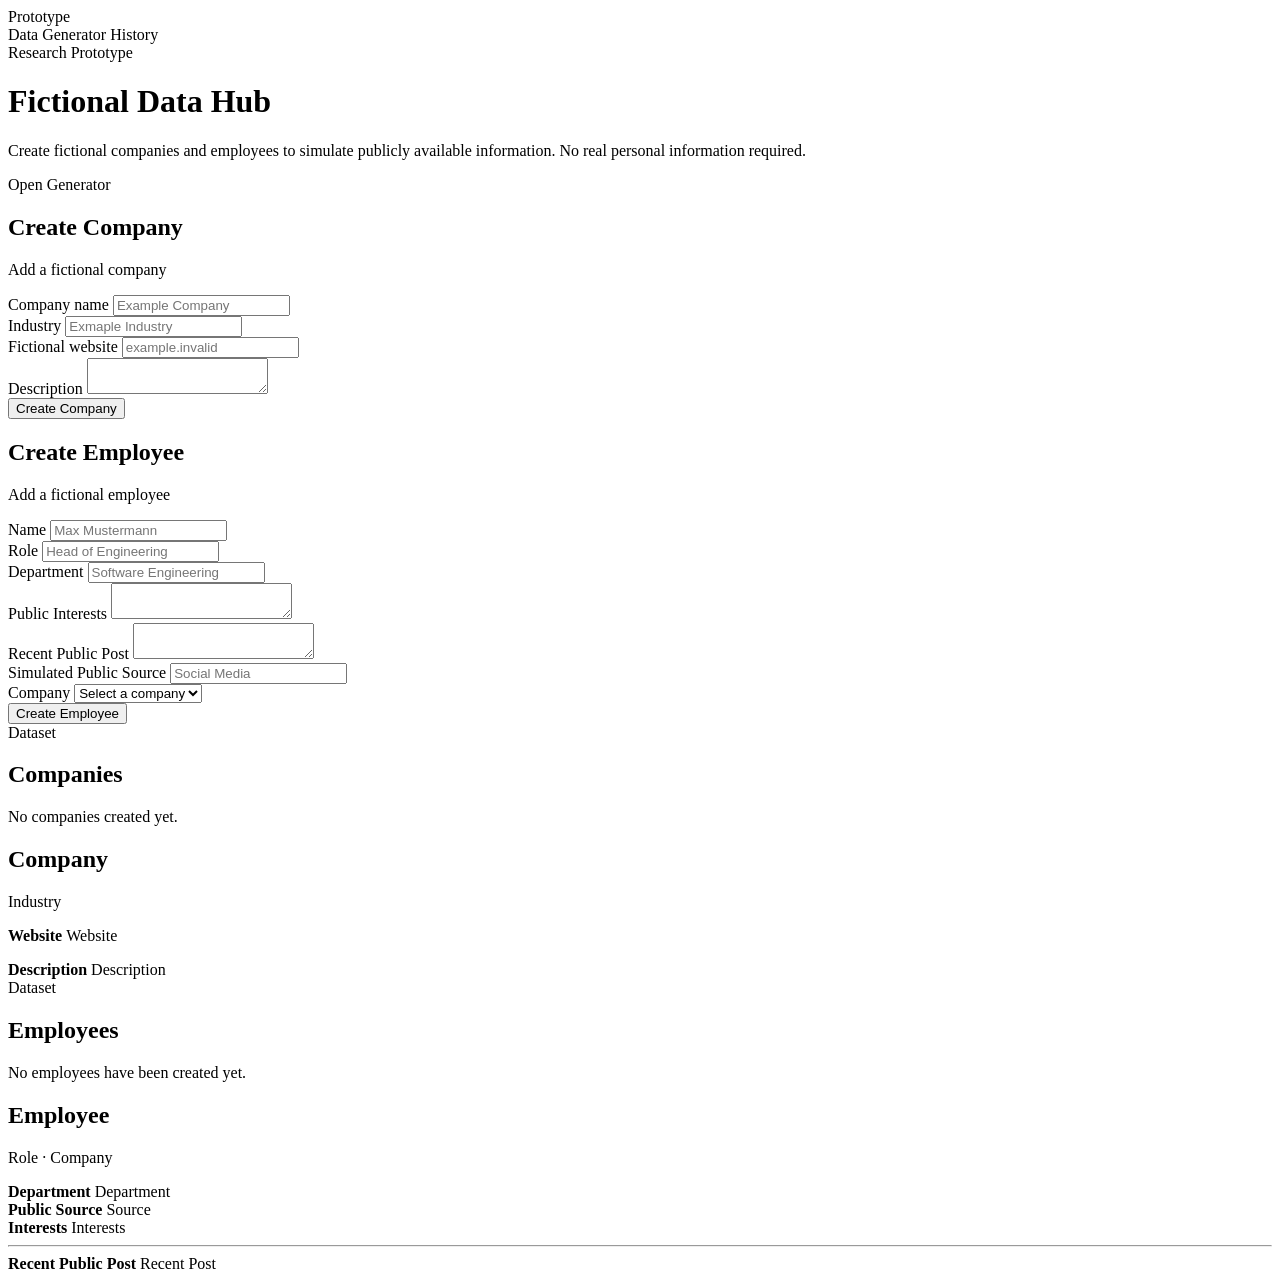
<file: src/main/resources/html/index.html>
<!DOCTYPE html>
<html lang="en" xmlns:th="http://www.thymeleaf.org">

<head>
    <meta charset="UTF-8">
    <meta name="viewport" content="width=device-width, initial-scale=1.0">

    <title>Phishing Research Prototype</title>

    <link rel="stylesheet" th:href="@{/app.css}">
</head>

<body>

<nav class="navbar">
    <div class="navbar-inner">

        <a class="brand" th:href="@{/}">Prototype</a>

        <div class="nav-links">
            <a class="active" th:href="@{/}">Data</a>
            <a th:href="@{/generate}">Generator</a>
            <a th:href="@{/history}">History</a>
        </div>

    </div>
</nav>

<main class="page">

    <div class="container stack">

        <header class="page-header">

            <span class="label">
                Research Prototype
            </span>

            <h1>
                Fictional Data Hub
            </h1>

            <p>
                Create fictional companies and employees to simulate publicly available information.
                No real personal information required.
            </p>

            <a class="button" th:href="@{/generate}">
                Open Generator
            </a>

        </header>

        <div class="grid">

            <!-- Companies Form -->

            <section class="card">

                <div class="card-header">

                    <h2>Create Company</h2>

                    <p>Add a fictional company</p>

                </div>

                <form
                        th:action="@{/companies}"
                        th:object="${company}"
                        method="post">

                    <div class="form-group">

                        <label for="name">
                            Company name
                        </label>

                        <input
                                type="text"
                                id="name"
                                th:field="*{name}"
                                placeholder="Example Company"
                                required>

                    </div>

                    <div class="form-group">

                        <label for="industry">
                            Industry
                        </label>

                        <input
                                type="text"
                                id="industry"
                                th:field="*{industry}"
                                placeholder="Exmaple Industry">

                    </div>

                    <div class="form-group">

                        <label for="website">
                            Fictional website
                        </label>

                        <input
                                type="text"
                                id="website"
                                th:field="*{website}"
                                placeholder="example.invalid">

                    </div>

                    <div class="form-group">

                        <label for="description">
                            Description
                        </label>

                        <textarea
                                id="description"
                                th:field="*{description}"
                                placeholder="Short fictional company description...">
                        </textarea>

                    </div>

                    <button type="submit">
                        Create Company
                    </button>

                </form>

            </section>

            <!-- Employees Form -->

            <section class="card">

                <div class="card-header">

                    <h2>Create Employee</h2>

                    <p>Add a fictional employee</p>

                </div>

                <form
                        th:action="@{/employees}"
                        th:object="${employee}"
                        method="post">

                    <div class="form-group">

                        <label for="employeeName">
                            Name
                        </label>

                        <input
                                type="text"
                                id="employeeName"
                                th:field="*{name}"
                                placeholder="Max Mustermann"
                                required>

                    </div>

                    <div class="form-group">

                        <label for="role">
                            Role
                        </label>

                        <input
                                type="text"
                                id="role"
                                th:field="*{role}"
                                placeholder="Head of Engineering">

                    </div>

                    <div class="form-group">

                        <label for="department">
                            Department
                        </label>

                        <input
                                type="text"
                                id="department"
                                th:field="*{department}"
                                placeholder="Software Engineering">

                    </div>

                    <div class="form-group">

                        <label for="publicInterests">
                            Public Interests
                        </label>

                        <textarea
                                id="publicInterests"
                                th:field="*{publicInterests}"
                                placeholder="Hobbies...">
                        </textarea>

                    </div>

                    <div class="form-group">

                        <label for="recentPost">
                            Recent Public Post
                        </label>

                        <textarea
                                id="recentPost"
                                th:field="*{recentPost}"
                                placeholder="Latest public post...">
                        </textarea>

                    </div>

                    <div class="form-group">

                        <label for="visibilitySource">
                            Simulated Public Source
                        </label>

                        <input
                                type="text"
                                id="visibilitySource"
                                th:field="*{visibilitySource}"
                                placeholder="Social Media">

                    </div>

                    <div class="form-group">

                        <label for="companyId">
                            Company
                        </label>

                        <select
                                id="companyId"
                                name="companyId"
                                required>

                            <option value="">
                                Select a company
                            </option>

                            <option
                                    th:each="companyOption : ${companies}"
                                    th:value="${companyOption.id}"
                                    th:text="${companyOption.name}">
                            </option>

                        </select>

                    </div>

                    <button type="submit">
                        Create Employee
                    </button>

                </form>

            </section>

        </div>

        <!-- Companies -->

        <section>

            <div class="page-header">

                <span class="label">
                    Dataset
                </span>

                <h2>Companies</h2>

            </div>

            <p th:if="${#lists.isEmpty(companies)}">
                No companies created yet.
            </p>

            <div
                    class="grid"
                    th:unless="${#lists.isEmpty(companies)}">

                <article
                        class="card"
                        th:each="company : ${companies}">

                    <div class="card-header">

                        <h2 th:text="${company.name}">
                            Company
                        </h2>

                        <p th:text="${company.industry}">
                            Industry
                        </p>

                    </div>

                    <div class="info-item">

                        <strong>
                            Website
                        </strong>

                        <span th:text="${company.website}">
                            Website
                        </span>

                    </div>

                    <div
                            class="info-item"
                            style="margin-top: 1rem;">

                        <strong>
                            Description
                        </strong>

                        <span th:text="${company.description}">
                            Description
                        </span>

                    </div>

                </article>

            </div>

        </section>

        <!-- Employees -->

        <section>

            <div class="page-header">

                <span class="label">
                    Dataset
                </span>

                <h2>Employees</h2>

            </div>

            <p th:if="${#lists.isEmpty(employees)}">
                No employees have been created yet.
            </p>

            <div
                    class="grid"
                    th:unless="${#lists.isEmpty(employees)}">

                <article
                        class="card"
                        th:each="employee : ${employees}">

                    <div class="card-header">

                        <h2 th:text="${employee.name}">
                            Employee
                        </h2>

                        <p>

                            <span th:text="${employee.role}">
                                Role
                            </span>

                            <span>·</span>

                            <span th:text="${employee.company.name}">
                                Company
                            </span>

                        </p>

                    </div>

                    <div class="info-grid">

                        <div class="info-item">

                            <strong>
                                Department
                            </strong>

                            <span th:text="${employee.department}">
                                Department
                            </span>

                        </div>

                        <div class="info-item">

                            <strong>
                                Public Source
                            </strong>

                            <span th:text="${employee.visibilitySource}">
                                Source
                            </span>

                        </div>

                        <div class="info-item">

                            <strong>
                                Interests
                            </strong>

                            <span th:text="${employee.publicInterests}">
                                Interests
                            </span>

                        </div>

                    </div>

                    <hr>

                    <div class="info-item">

                        <strong>
                            Recent Public Post
                        </strong>

                        <span th:text="${employee.recentPost}">
                            Recent Post
                        </span>

                    </div>

                </article>

            </div>

        </section>

    </div>

</main>

</body>

</html>
</file>
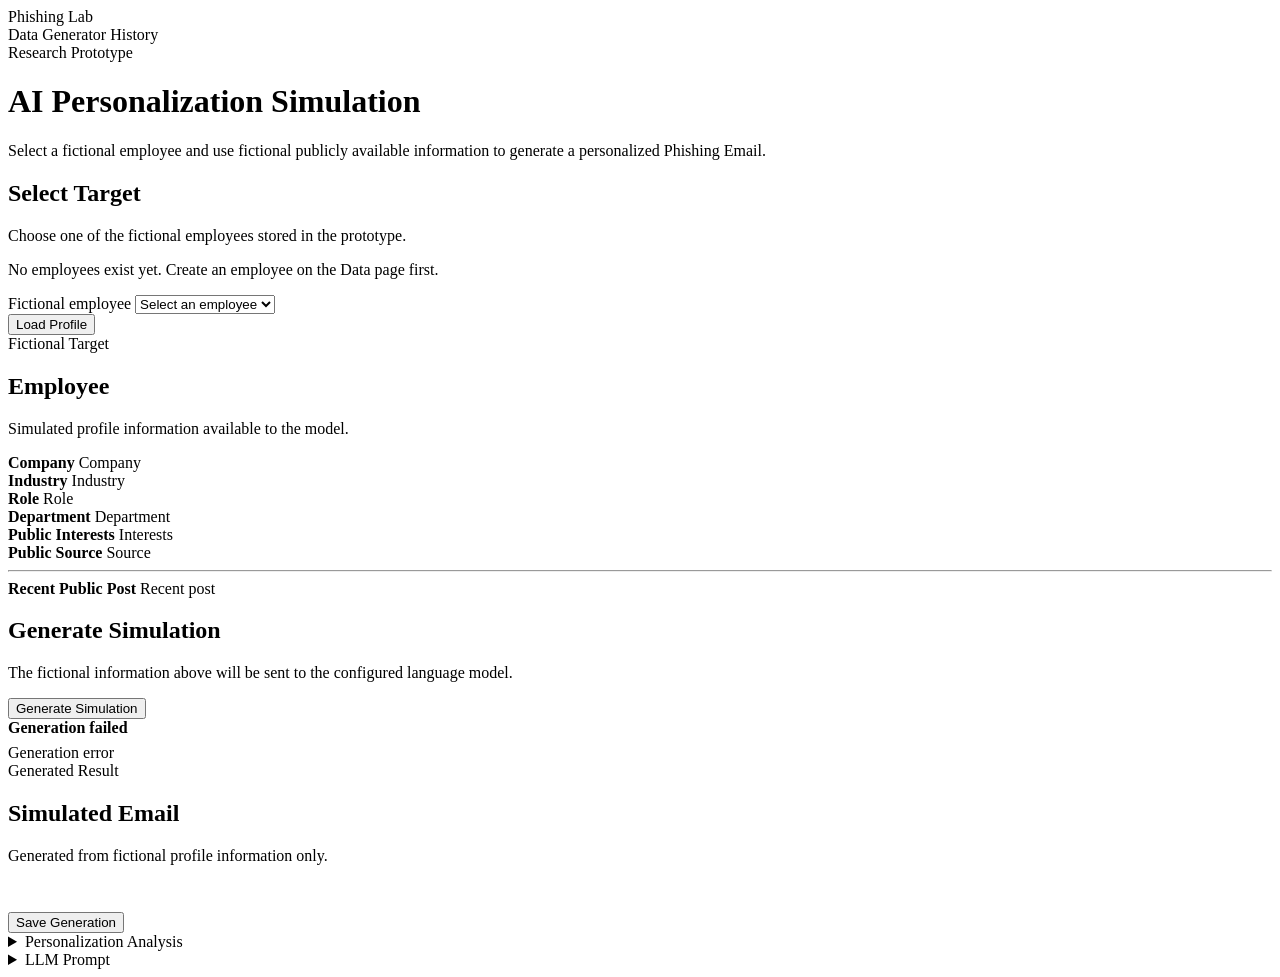
<file: src/main/resources/html/generate.html>
<!DOCTYPE html>
<html lang="en" xmlns:th="http://www.thymeleaf.org">

<head>
    <meta charset="UTF-8">
    <meta name="viewport" content="width=device-width, initial-scale=1.0">

    <title>Generate Simulation</title>

    <link rel="stylesheet" th:href="@{/app.css}">
</head>

<body>

<nav class="navbar">
    <div class="navbar-inner">

        <a class="brand" th:href="@{/}">Phishing Lab</a>

        <div class="nav-links">
            <a th:href="@{/}">Data</a>
            <a class="active" th:href="@{/generate}">Generator</a>
            <a th:href="@{/history}">History</a>
        </div>

    </div>
</nav>

<main class="page">

    <div class="container stack">

        <header class="page-header">

            <span class="label">
                Research Prototype
            </span>

            <h1>
                AI Personalization Simulation
            </h1>

            <p>
                Select a fictional employee and use fictional publicly available
                information to generate a personalized Phishing Email.
            </p>

        </header>

        <!-- Employee Selection -->

        <section class="card">

            <div class="card-header">

                <h2>
                    Select Target
                </h2>

                <p>
                    Choose one of the fictional employees stored in the prototype.
                </p>

            </div>

            <p th:if="${#lists.isEmpty(employees)}">
                No employees exist yet.
                Create an employee on the Data page first.
            </p>

            <form
                    th:unless="${#lists.isEmpty(employees)}"
                    th:action="@{/generate}"
                    method="get">

                <div class="form-group">

                    <label for="employeeId">
                        Fictional employee
                    </label>

                    <select
                            id="employeeId"
                            name="employeeId"
                            required>

                        <option value="">
                            Select an employee
                        </option>

                        <option
                                th:each="employee : ${employees}"
                                th:value="${employee.id}"
                                th:text="${employee.name + ' — ' + employee.company.name}"
                                th:selected="${selectedEmployee != null
                                    and selectedEmployee.id.equals(employee.id)}">
                        </option>

                    </select>

                </div>

                <button type="submit">
                    Load Profile
                </button>

            </form>

        </section>

        <!-- Selected Employee Card -->

        <div class="stack" th:if="${selectedEmployee != null}">


            <section class="card">

                <div class="card-header">

                    <span class="label">
                        Fictional Target
                    </span>

                    <h2 th:text="${selectedEmployee.name}">
                        Employee
                    </h2>

                    <p>
                        Simulated profile information available to the model.
                    </p>

                </div>


                <div class="info-grid">

                    <div class="info-item">

                        <strong>
                            Company
                        </strong>

                        <span th:text="${selectedEmployee.company.name}">
                            Company
                        </span>

                    </div>


                    <div class="info-item">

                        <strong>
                            Industry
                        </strong>

                        <span th:text="${selectedEmployee.company.industry}">
                            Industry
                        </span>

                    </div>


                    <div class="info-item">

                        <strong>
                            Role
                        </strong>

                        <span th:text="${selectedEmployee.role}">
                            Role
                        </span>

                    </div>


                    <div class="info-item">

                        <strong>
                            Department
                        </strong>

                        <span th:text="${selectedEmployee.department}">
                            Department
                        </span>

                    </div>


                    <div class="info-item">

                        <strong>
                            Public Interests
                        </strong>

                        <span th:text="${selectedEmployee.publicInterests}">
                            Interests
                        </span>

                    </div>


                    <div class="info-item">

                        <strong>
                            Public Source
                        </strong>

                        <span th:text="${selectedEmployee.visibilitySource}">
                            Source
                        </span>

                    </div>

                </div>

                <hr>

                <div class="info-item">

                    <strong>
                        Recent Public Post
                    </strong>

                    <span th:text="${selectedEmployee.recentPost}">
                        Recent post
                    </span>

                </div>

            </section>


            <!-- Generate Part -->

            <section class="card">

                <div class="card-header">

                    <h2>
                        Generate Simulation
                    </h2>

                    <p>
                        The fictional information above will be sent to the configured language model.
                    </p>

                </div>

                <form
                        id="generationForm"
                        th:action="@{/generate/run}"
                        method="post">

                    <input
                            type="hidden"
                            name="employeeId"
                            th:value="${selectedEmployee.id}">

                    <button
                            id="generateButton"
                            type="submit">

                        Generate Simulation

                    </button>

                </form>

            </section>


            <!-- Error -->

            <div
                    class="error-box"
                    th:if="${generationError != null}">

                <strong>
                    Generation failed
                </strong>

                <p
                        style="margin: 0.4rem 0 0;"
                        th:text="${generationError}">
                    Generation error
                </p>

            </div>


            <!-- Generated Mail -->

            <section
                    class="card"
                    th:if="${generatedEmail != null}">

                <div class="card-header">

                    <span class="label">
                        Generated Result
                    </span>

                    <h2>
                        Simulated Email
                    </h2>

                    <p>
                        Generated from fictional profile information only.
                    </p>

                </div>


                <div class="email-container">

                    <pre
                            class="email-content"
                            th:text="${generatedEmail}">
                    </pre>

                </div>


                <!-- Save Generation -->

                <form
                        th:action="@{/generate/save}"
                        method="post"
                        style="margin-top: 1rem;">

                    <input
                            type="hidden"
                            name="employeeId"
                            th:value="${selectedEmployee.id}">

                    <textarea
                            hidden
                            name="generatedEmail"
                            th:text="${generatedEmail}">
                    </textarea>

                    <textarea
                            hidden
                            name="personalizationNotes"
                            th:text="${personalizationNotes}">
                    </textarea>

                    <button
                            class="button-secondary"
                            type="submit">

                        Save Generation

                    </button>

                </form>

            </section>


            <!-- Personal Details Analysis (by LLM) -->

            <details th:if="${personalizationNotes != null}">

                <summary>
                    Personalization Analysis
                </summary>

                <div class="details-content">

                    <p>
                        The model identified the following fictional information
                        as relevant to its personalization choices.
                    </p>

                    <pre
                            class="prompt-content"
                            th:text="${personalizationNotes}">
                    </pre>

                </div>

            </details>


            <!-- Prompt Details -->

            <details th:if="${promptPreview != null}">

                <summary>
                    LLM Prompt
                </summary>

                <div class="details-content">

                    <p>
                        This is the actual prompt sent to the language model.
                    </p>

                    <pre
                            class="prompt-content"
                            th:text="${promptPreview}">
                    </pre>

                </div>

            </details>

        </div>

    </div>

</main>


<!-- Disable Button Script -->

<script>

    const generationForm =
        document.getElementById("generationForm");

    const generateButton =
        document.getElementById("generateButton");


    if (generationForm && generateButton) {

        generationForm.addEventListener(
            "submit",
            function () {

                generateButton.disabled = true;

                generateButton.textContent =
                    "Generating simulation...";
            }
        );
    }

</script>

</body>

</html>
</file>
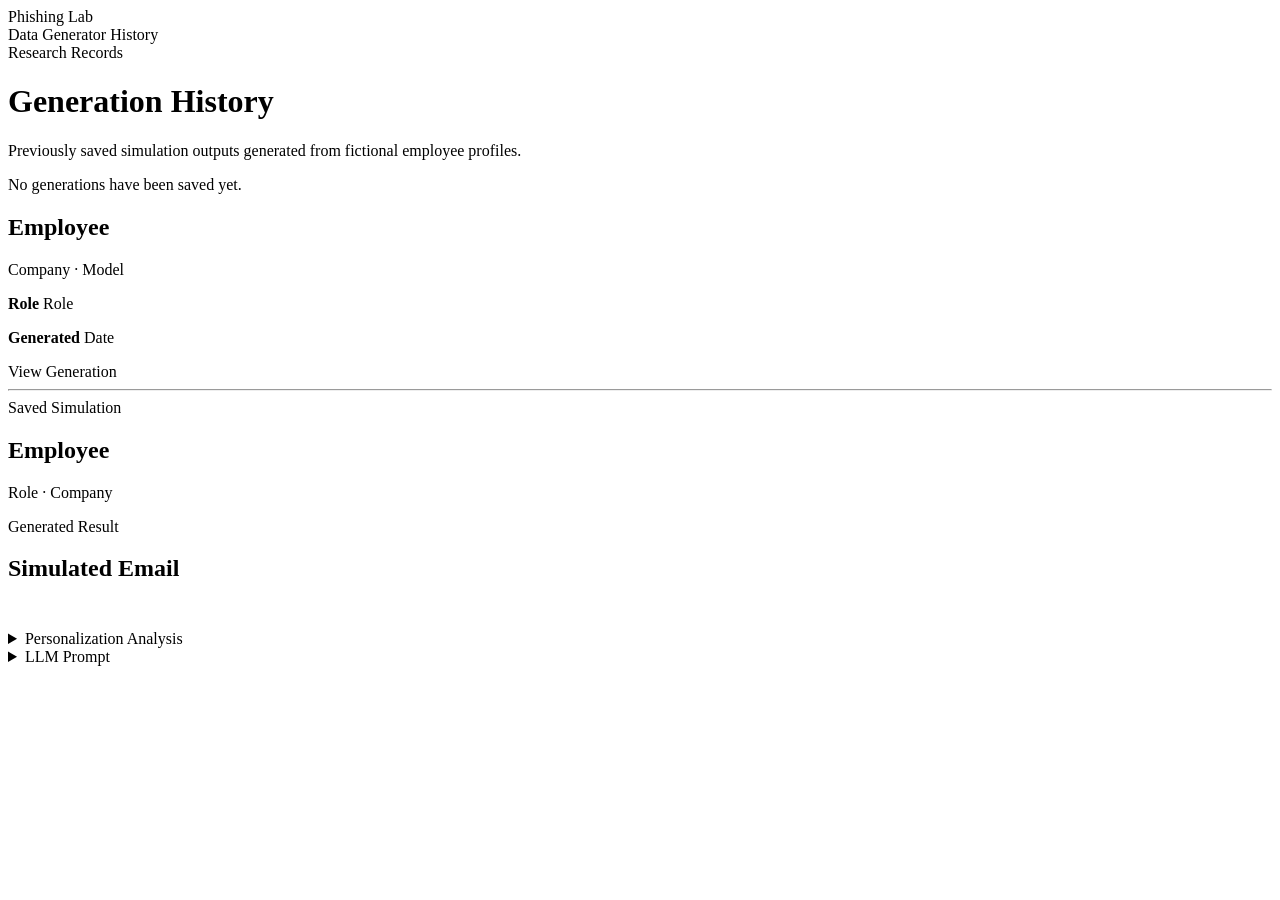
<file: src/main/resources/html/history.html>
<!DOCTYPE html>
<html lang="en" xmlns:th="http://www.thymeleaf.org">

<head>

  <meta charset="UTF-8">

  <meta
          name="viewport"
          content="width=device-width, initial-scale=1.0">

  <title>Generation History</title>

  <link
          rel="stylesheet"
          th:href="@{/app.css}">

</head>


<body>

<nav class="navbar">

  <div class="navbar-inner">

    <a
            class="brand"
            th:href="@{/}">
      Phishing Lab
    </a>


    <div class="nav-links">

      <a th:href="@{/}">
        Data
      </a>

      <a th:href="@{/generate}">
        Generator
      </a>

      <a
              class="active"
              th:href="@{/history}">
        History
      </a>

    </div>

  </div>

</nav>


<main class="page">

  <div class="container stack">


    <header class="page-header">

            <span class="label">
                Research Records
            </span>

      <h1>
        Generation History
      </h1>

      <p>
        Previously saved simulation outputs generated
        from fictional employee profiles.
      </p>

    </header>


    <p th:if="${#lists.isEmpty(records)}">
      No generations have been saved yet.
    </p>


    <!-- RECORD LIST -->

    <section
            th:unless="${#lists.isEmpty(records)}">


      <div class="grid">


        <article
                class="card"
                th:each="record : ${records}">


          <div class="card-header">

            <h2 th:text="${record.employee.name}">
              Employee
            </h2>


            <p>

                            <span th:text="${record.employee.company.name}">
                                Company
                            </span>

              <span>
                                ·
                            </span>

              <span th:text="${record.model}">
                                Model
                            </span>

            </p>

          </div>


          <div class="info-item">

            <strong>
              Role
            </strong>

            <span th:text="${record.employee.role}">
                            Role
                        </span>

          </div>


          <div
                  class="info-item"
                  style="margin-top: 1rem;">

            <strong>
              Generated
            </strong>

            <span th:text="${record.createdAt}">
                            Date
                        </span>

          </div>


          <div style="margin-top: 1rem;">

            <a
                    class="button button-secondary"
                    th:href="@{/history(recordId=${record.id})}">

              View Generation

            </a>

          </div>

        </article>

      </div>

    </section>


    <!-- SELECTED RECORD -->

    <div
            class="stack"
            th:if="${selectedRecord != null}">


      <hr>


      <header class="page-header">

                <span class="label">
                    Saved Simulation
                </span>


        <h2 th:text="${selectedRecord.employee.name}">
          Employee
        </h2>


        <p>

                    <span th:text="${selectedRecord.employee.role}">
                        Role
                    </span>

          <span>
                        ·
                    </span>

          <span th:text="${selectedRecord.employee.company.name}">
                        Company
                    </span>

        </p>

      </header>


      <!-- EMAIL -->

      <section class="card">


        <div class="card-header">

                    <span class="label">
                        Generated Result
                    </span>

          <h2>
            Simulated Email
          </h2>

        </div>


        <div class="email-container">

                    <pre
                            class="email-content"
                            th:text="${selectedRecord.generatedEmail}">
                    </pre>

        </div>

      </section>

      <!-- Notes-->

      <details>

        <summary>
          Personalization Analysis
        </summary>

        <div class="details-content">

                    <pre class="prompt-content" th:text="${selectedRecord.personalizationNotes}"></pre>

        </div>

      </details>

      <!-- Details-->

      <details>

        <summary>LLM Prompt</summary>

        <div class="details-content">

          <p>

            Model:

            <strong th:text="${selectedRecord.model}">
              Model
            </strong>

          </p>

          <pre class="prompt-content" th:text="${selectedRecord.prompt}"></pre>

        </div>

      </details>

    </div>

  </div>

</main>

</body>

</html>
</file>
